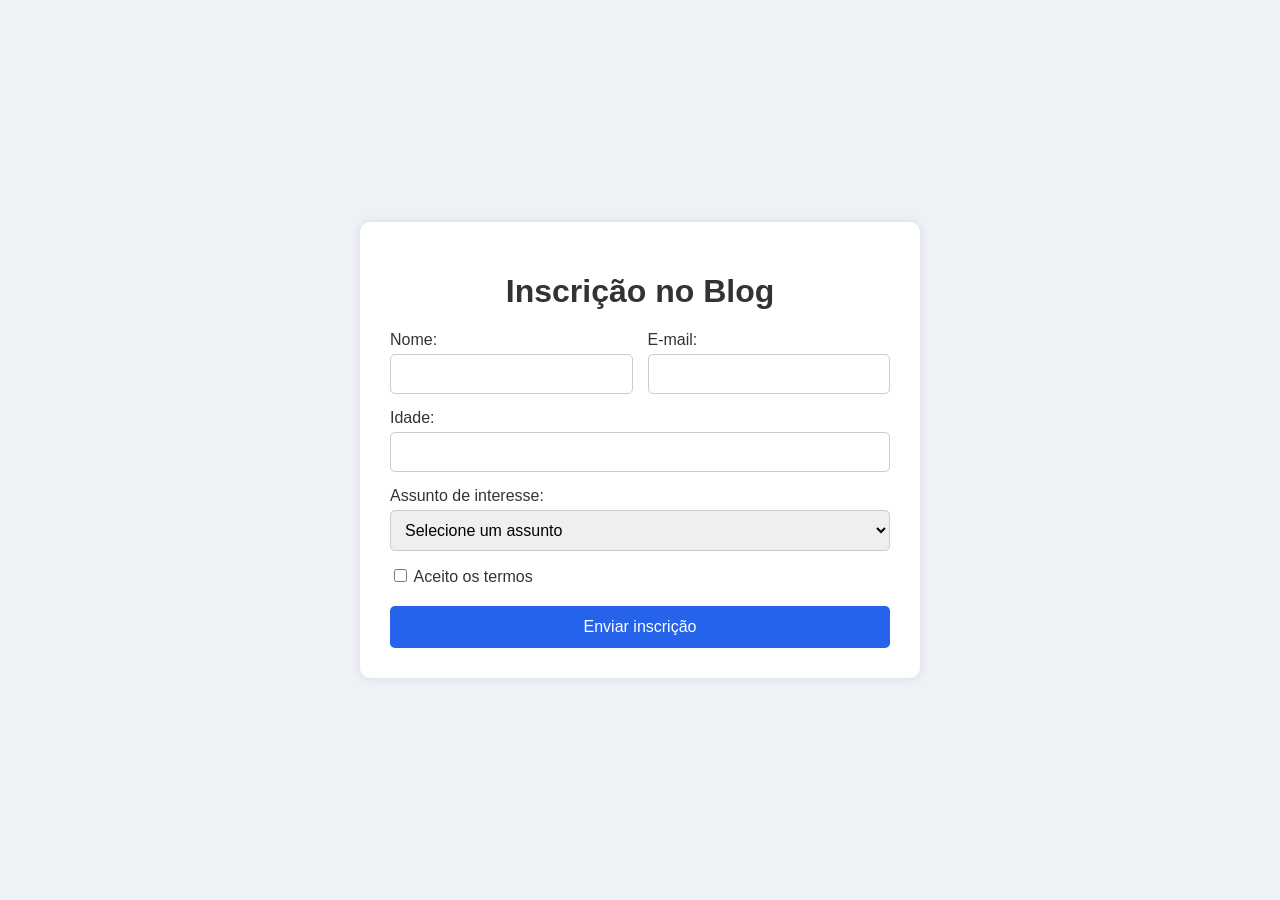
<file: Entregaveis/Semana2/index.html>
<!DOCTYPE html>
<html lang="pt-BR">
<head>
    <meta charset="UTF-8">
    <meta name="viewport" content="width=device-width, initial-scale=1.0">
    <title>Formulário de Inscrição</title>
    <link rel="stylesheet" href="style.css">
</head>
<body>

    <main class="container">

        <h1>Inscrição no Blog</h1>

        <form method="get" action="#">

            <div class="linha">
                <div class="campo">
                    <label for="nome">Nome:</label>
                    <input type="text" id="nome" name="nome" minlength="3" required>
                </div>

                <div class="campo">
                    <label for="email">E-mail:</label>
                    <input type="email" id="email" name="email" required>
                </div>
            </div>

            <div class="campo">
                <label for="idade">Idade:</label>
                <input type="number" id="idade" name="idade" min="18" max="120" required>
            </div>

            <div class="campo">
                <label for="assunto">Assunto de interesse:</label>
                <select id="assunto" name="assunto" required>
                    <option value="">Selecione um assunto</option>
                    <option value="html">HTML</option>
                    <option value="css">CSS</option>
                    <option value="python">Python</option>
                </select>
            </div>

            <div class="campo">
                <label for="termos">
                    <input type="checkbox" id="termos" name="termos" required>
                    Aceito os termos
                </label>
            </div>

            <button type="submit">Enviar inscrição</button>

        </form>

    </main>

</body>
</html>
</file>
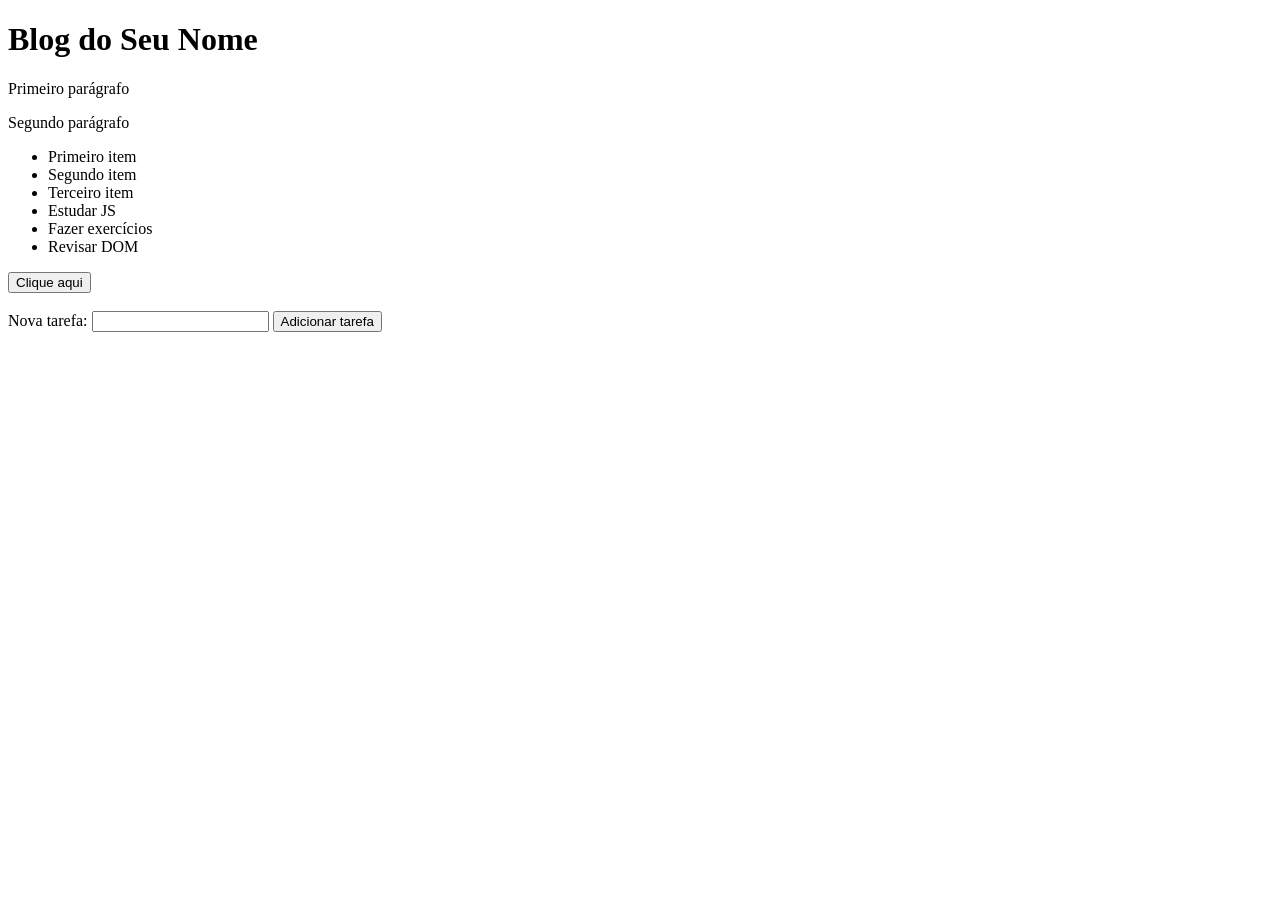
<file: Entregaveis/Semana4/index.html>
<!DOCTYPE html>
<html lang="pt-BR">
<head>
    <meta charset="UTF-8">
    <meta name="viewport" content="width=device-width, initial-scale=1.0">
    <title>Arrays, DOM e Eventos</title>
</head>
<body>

    <h1 id="titulo">Título inicial</h1>

    <p class="texto">Primeiro parágrafo</p>
    <p class="texto">Segundo parágrafo</p>

    <ul id="lista">
        <li>Primeiro item</li>
        <li>Segundo item</li>
        <li>Terceiro item</li>
    </ul>

    <button id="botao">Clique aqui</button>

    <br><br>

    <form id="formulario">
        <label for="tarefa">Nova tarefa:</label>
        <input type="text" id="tarefa" name="tarefa">

        <button type="submit">Adicionar tarefa</button>
    </form>

    <script src="app.js"></script>
</body>
</html>
</file>
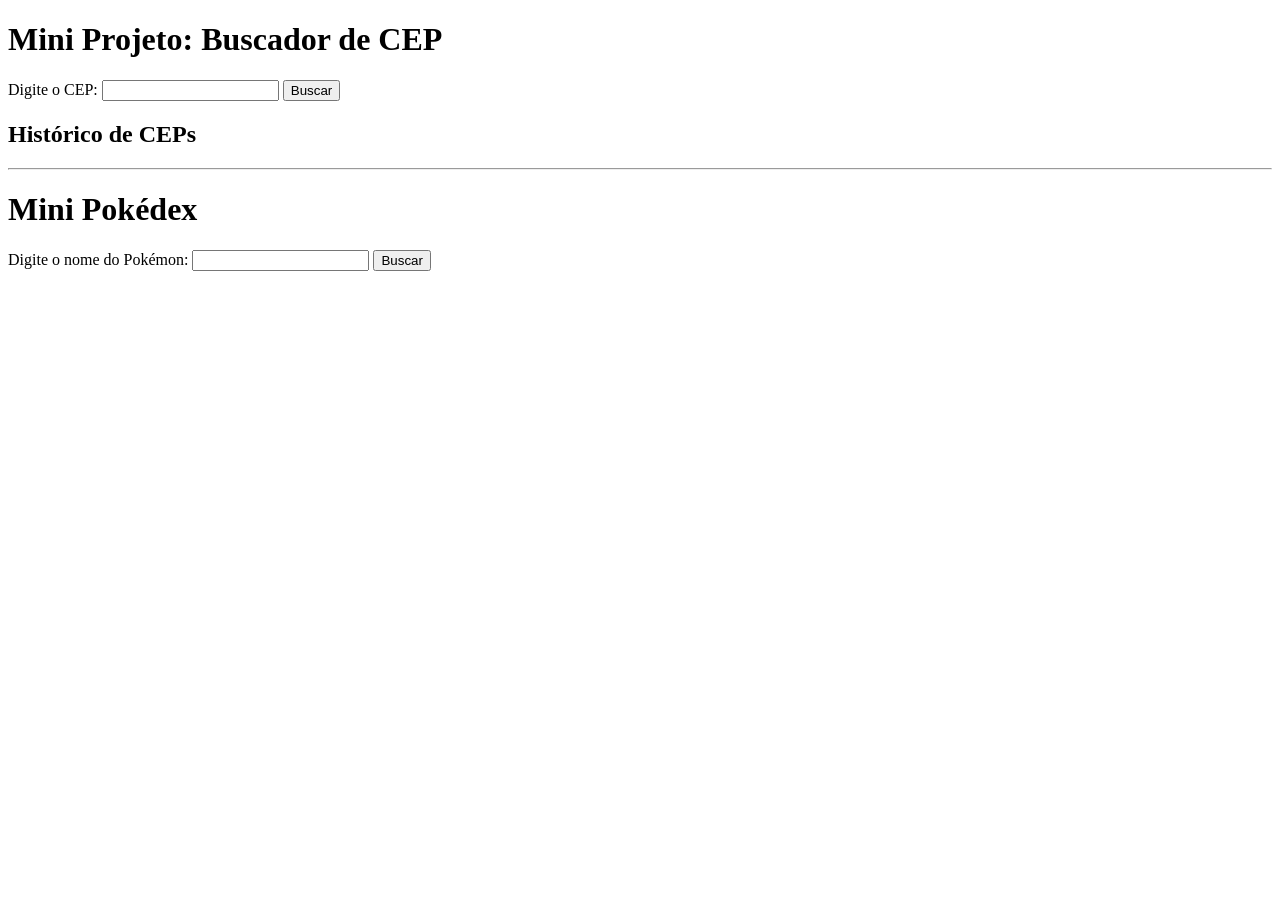
<file: Entregaveis/Semana5/index.html>
<!DOCTYPE html>
<html lang="pt-BR">
<head>
    <meta charset="UTF-8">
    <meta name="viewport" content="width=device-width, initial-scale=1.0">
    <title>Objetos, Dados e Assincronismo</title>
</head>
<body>

    <h1>Mini Projeto: Buscador de CEP</h1>

    <form id="formulario-cep">
        <label for="cep">Digite o CEP:</label>
        <input type="text" id="cep" name="cep">

        <button type="submit" id="botao-buscar">Buscar</button>
    </form>

    <p id="status"></p>

    <dl id="resultado"></dl>

    <h2>Histórico de CEPs</h2>
    <ul id="historico"></ul>

    <hr>

    <h1>Mini Pokédex</h1>

    <form id="formulario-pokemon">
        <label for="pokemon">Digite o nome do Pokémon:</label>
        <input type="text" id="pokemon" name="pokemon">

        <button type="submit" id="botao-pokemon">Buscar</button>
    </form>

    <p id="status-pokemon"></p>

    <div id="resultado-pokemon"></div>

    <script src="app.js"></script>
</body>
</html>
</file>
<file: Entregaveis/Semana2/style.css>
body {
    background-color: #eef2f7;
    font-family: Arial, sans-serif;
    display: flex;
    justify-content: center;
    align-items: center;
    min-height: 100vh;
    margin: 0;
}

.container {
    background-color: #ffffff;
    max-width: 500px;
    width: 100%;
    padding: 30px;
    border-radius: 10px;
    box-shadow: 0 0 10px rgba(0, 0, 0, 0.1);
}

h1 {
    text-align: center;
    color: #333;
}

form {
    display: flex;
    flex-direction: column;
    gap: 15px;
}

.linha {
    display: flex;
    justify-content: space-between;
    gap: 15px;
}

.campo {
    display: flex;
    flex-direction: column;
    width: 100%;
}

label {
    font-size: 16px;
    margin-bottom: 5px;
    color: #333;
}

input,
select {
    padding: 10px;
    border: 1px solid #ccc;
    border-radius: 5px;
    font-size: 16px;
}

button {
    background-color: #2563eb;
    color: white;
    padding: 12px;
    border: none;
    border-radius: 5px;
    font-size: 16px;
    cursor: pointer;
}

button:hover {
    background-color: #1d4ed8;
}
</file>
